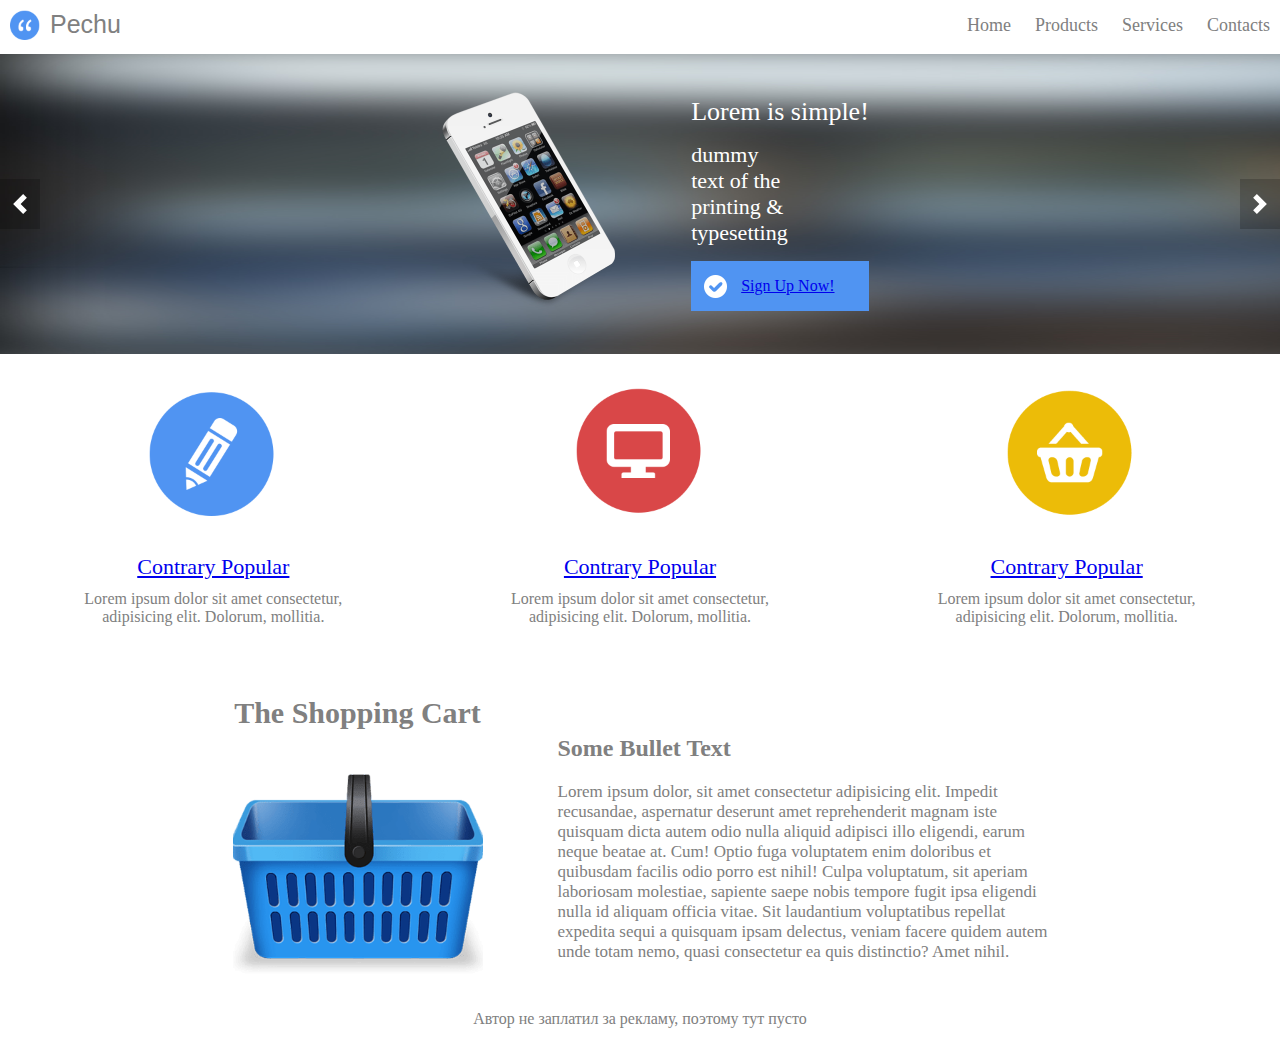
<file: index.html>
<!DOCTYPE html>
<html lang="ru">

<head>
    <meta charset="UTF-8">
    <meta http-equiv="X-UA-Compatible" content="IE=edge">
    <meta name="viewport" content="width=device-width, initial-scale=1.0">
    <link rel="stylesheet" type="text/css" href="./css/style.css">
    <link rel="stylesheet" type="text/css" href="./css/slider.css">


    <title>Макет</title>
</head>

<body>

    <script type="text/javascript">
        function setDisplay(display) {
            for (let i = 0; i < document.getElementsByClassName('adaptive_menu_items')[0].getElementsByClassName('adaptive_menu_item').length; i++) {
                document.getElementsByClassName('adaptive_menu_items')[0].getElementsByClassName('adaptive_menu_item')[i].style.display = display;
            }
        }

        window.onload = function() {
            document.getElementById('adaptive_header_image').onclick = function() {
                if (document.getElementsByClassName('adaptive_menu_items')[0].getElementsByClassName('adaptive_menu_item')[0].style.display == 'none') {
                    setDisplay('flex');
                } else setDisplay('none');

            }
        }
    </script>
    <header>
        <div class="header_content">
            <div class="header_logo">
                <img src="./img/header_logo.png">
                <span class="header_logo_text"> Pechu </span>
            </div>


            <nav class="header_nav">
                <a href="/home"> Home</a>
                <a href="/products"> Products</a>
                <a href="/services"> Services</a>
                <a href="/contacts"> Contacts</a>
            </nav>

            <img src="./img/menu.png" width="50" height="50" style="margin-right: 5px;" id="adaptive_header_image">




        </div>

    </header>

    <div class="header_menu">
        <div class="adaptive_menu_items">
            <div class="adaptive_menu_item">
                <a href="/home"> Home</a>
            </div>
            <div class="adaptive_menu_item">
                <a href="/products"> Products</a>
            </div>
            <div class="adaptive_menu_item">
                <a href="/services"> Services</a>
            </div>
            <div class="adaptive_menu_item">
                <a href="/contacts"> Contacts</a>
            </div>
        </div>
    </div>



    <div class="container">
        <div class="slider" data-slider="chiefslider" data-infinite="false" data-autoplay="false">

            <div class="slider__container">
                <div class="slider__wrapper">
                    <div class="slider__items">
                        <div class="slider__item">
                            <div class="slider__item-container">
                                <div class="slider__item-content">
                                    <div class="myslider">
                                        <img src="./img/slider_bg.jpg">

                                        <div class="slider_content">
                                            <img src="./img/phone1.png" class="phone_img">

                                            <div class="slider_data">
                                                <div class="slider_head">
                                                    Lorem is simple!
                                                </div>

                                                <div class="slider_text">
                                                    dummy text of the printing & typesetting
                                                </div>

                                                <a href="#" class="slider_button">
                                                    <img src="./img/success_button.png">
                                                    <span> 
                                                        Sign Up Now!
                                                    </span>
                                                </a>
                                            </div>
                                        </div>
                                    </div>
                                </div>
                            </div>
                        </div>
                        <div class="slider__item">
                            <div class="slider__item-container">
                                <div class="slider__item-content">
                                    <div class="myslider">
                                        <img src="./img/slider_bg.jpg">

                                        <div class="slider_content">
                                            <img src="./img/phone1.png" class="phone_img">

                                            <div class="slider_data">
                                                <div class="slider_head">
                                                    Lorem is simple!
                                                </div>

                                                <div class="slider_text">
                                                    dummy text of the printing & typesetting
                                                </div>

                                                <a href="#" class="slider_button">
                                                    <img src="./img/success_button.png">
                                                    <span> 
                                                        Sign Up Now!
                                                    </span>
                                                </a>
                                            </div>
                                        </div>
                                    </div>
                                </div>
                            </div>
                        </div>
                        <div class="slider__item">
                            <div class="slider__item-container">
                                <div class="slider__item-content">
                                    <div class="myslider">
                                        <img src="./img/slider_bg.jpg">

                                        <div class="slider_content">
                                            <img src="./img/phone1.png" class="phone_img">

                                            <div class="slider_data">
                                                <div class="slider_head">
                                                    Lorem is simple!
                                                </div>

                                                <div class="slider_text">
                                                    dummy text of the printing & typesetting
                                                </div>

                                                <a href="#" class="slider_button">
                                                    <img src="./img/success_button.png">
                                                    <span> 
                                                        Sign Up Now!
                                                    </span>
                                                </a>
                                            </div>
                                        </div>
                                    </div>
                                </div>
                            </div>
                        </div>
                    </div>
                </div>
            </div>

            <a href="#" class="slider__control" data-slide="prev"></a>
            <a href="#" class="slider__control" data-slide="next"></a>
        </div>

    </div>


    <div class="items">
        <div class="item_group">
            <div class="item">
                <img src="./img/elem1.png">
                <div class="adaptive">
                    <span class="item_logo">
                <a href="#"> Contrary Popular </a>
            </span>

                    <span class="item_text"> 
                Lorem ipsum dolor sit amet consectetur, adipisicing elit. Dolorum, mollitia.
            </span>
                </div>
            </div>

            <div class="item">
                <img src="./img/elem2.png">
                <div class="adaptive">
                    <span class="item_logo">
                        <a href="#"> Contrary Popular </a>
                    </span>

                    <span class="item_text"> 
                        Lorem ipsum dolor sit amet consectetur, adipisicing elit. Dolorum, mollitia.
                    </span>
                </div>
            </div>

            <div class="item">
                <img src="./img/elem3.png">
                <div class="adaptive">
                    <span class="item_logo">
                        <a href="#"> Contrary Popular </a>
                    </span>

                    <span class="item_text"> 
                        Lorem ipsum dolor sit amet consectetur, adipisicing elit. Dolorum, mollitia.
                    </span>
                </div>
            </div>
        </div>

    </div>

    <div class="cart">
        <div class="cart_img">
            <h1>
                The Shopping Cart
            </h1>
            <img src="./img/cart.png" width="250" height="250">
        </div>

        <div class="cart_text">
            <h2> Some Bullet Text </h2>
            <span>
                    Lorem ipsum dolor, sit amet consectetur adipisicing elit. Impedit recusandae, aspernatur deserunt amet reprehenderit magnam iste quisquam dicta autem odio nulla aliquid adipisci illo eligendi, earum neque beatae at. Cum!
                    Optio fuga voluptatem enim doloribus et quibusdam facilis odio porro est nihil! Culpa voluptatum, sit aperiam laboriosam molestiae, sapiente saepe nobis tempore fugit ipsa eligendi nulla id aliquam officia vitae.
                    Sit laudantium voluptatibus repellat expedita sequi a quisquam ipsam delectus, veniam facere quidem autem unde totam nemo, quasi consectetur ea quis distinctio? Amet nihil.
                </span>
        </div>

    </div>
    </div>

    <footer>
        Автор не заплатил за рекламу, поэтому тут пусто


    </footer>



    <script src="./js/slider.js" type="text/javascript"></script>

    <script>
        const $slider = document.querySelector('[data-slider="chiefslider"]');
        const slider = new ChiefSlider($slider, {
            loop: false
        });
    </script>
</body>

</html>
</file>
<file: css/style.css>
body {
    /*  width: 100%;*/
    margin: 0;
    padding: 0;
    width: 100%;
    overflow-x: hidden;
}

header {
    display: flex;
}

footer {
    margin-top: 10px;
    margin-bottom: 10px;
    display: flex;
    justify-content: center;
    color: grey;
}

.adaptive {
    display: flex;
    flex-direction: column;
}

.adaptive_menu_item {
    display: none;
    margin: 10px;
    text-align: center;
}

.header_menu,
#adaptive_header_image {
    display: none;
    cursor: pointer;
}

.header_menu {
    justify-content: center;
}

.header_content {
    flex-basis: 1280px;
    margin-left: auto;
    margin-right: auto;
}

.header_logo {
    display: inline-flex;
}

.header_logo>img {
    display: inline;
    text-align: center;
    width: 50px;
    height: 50px;
    float: left;
    vertical-align: middle;
}

.header_logo_text {
    color: grey;
    text-decoration: none;
    float: left;
    margin-top: 10px;
    font-size: 25px;
    font-family: 'Franklin Gothic Medium', 'Arial Narrow', Arial, sans-serif;
}

.header_nav {
    margin-top: 15px;
    height: 35px;
    float: right;
}

.header_nav>a {
    margin-left: 10px;
    margin-right: 10px;
    font-size: 18px;
}

.header_nav>a:visited,
.header_nav>a:link {
    text-decoration: none;
    color: grey;
}

.header_nav>a:hover {
    border-bottom: 2px solid rgb(73, 73, 219);
}

.myslider {
    margin-top: 0;
    padding-top: 0;
    display: flex;
    width: 100%;
    max-height: 325px;
}

.myslider>img {
    margin-top: 0;
    padding-top: 0;
    position: absolute;
    height: 300px;
    width: 150%;
    z-index: 1;
}

.slider_content {
    display: flex;
    width: 100%;
    justify-content: center;
    z-index: 2;
}

.slider_data {
    display: flex;
    flex-direction: column;
    justify-content: center;
}

.slider_head,
.slider_text {
    display: flex;
    flex-wrap: wrap;
    flex-direction: column;
    color: white;
}

.slider_head {
    /* max-width: 175px;*/
    font-size: 26px;
}

.slider_text {
    margin-top: 15px;
    margin-bottom: 15px;
    max-width: 100px;
    text-overflow: ellipsis;
    font-size: 22px;
}

.slider_button {
    display: flex;
    flex-wrap: wrap;
    flex-direction: row;
    align-items: center;
    background-color: rgb(80, 148, 242);
}

.slider_button>span {
    text-decoration: none;
}

.phone_img {
    height: 300px;
    z-index: 2;
    margin-right: 30px;
}

.slider__control {
    z-index: 3;
}

.items {
    display: flex;
}

.item_group {
    display: flex;
    flex-basis: 1280px;
    margin-left: auto;
    margin-right: auto;
}

.item {
    display: flex;
    margin-left: auto;
    margin-right: auto;
    align-items: center;
    justify-content: center;
    flex-wrap: wrap;
    flex-direction: column;
    max-width: 300px;
}

.item>img {
    width: 200px;
    height: 200px;
    display: flex;
}

.item_text {
    margin-top: 10px;
    text-align: center;
    font-size: 16px;
    color: grey;
}

.item_logo {
    font-size: 22px;
    text-align: center;
}

.item_pic {
    display: flex;
}

.cart {
    flex-basis: 1280px;
    display: flex;
    margin-left: auto;
    margin-right: auto;
    justify-content: center;
    margin-top: 50px;
}

.cart_img {
    display: flex;
    flex-direction: column;
    align-items: center;
    margin-right: 100px;
}

.cart_text {
    display: flex;
    flex-direction: column;
    max-width: 500px;
}

.cart_img>h1,
.cart_text {
    color: grey;
}

.cart_text {
    display: flex;
    align-self: center;
}

.cart_text>span {
    font-size: 17px;
}

@media screen and (max-width:1280px) {
    .cart_img {
        margin-right: 75px;
        margin-left: 10px;
    }
    .cart_img>h1 {
        font-size: 30px;
    }
}

@media screen and (max-width:640px) {
    .adaptive {
        flex-direction: column;
    }
    .header_content {
        display: flex;
    }
    .myslider>img {
        position: absolute;
        height: 230px;
    }
    .slider_head {
        font-size: 20px;
    }
    .slider_text {
        font-size: 18px;
    }
    .phone_img {
        height: 230px;
        width: 160px;
        margin-right: 0;
    }
    .slider__indicators {
        bottom: none;
    }
    .item_group {
        flex-direction: column;
    }
    .item {
        flex-wrap: unset;
        max-width: unset;
    }
    .item>img {
        width: 100px;
        height: 100px;
    }
    .item_logo {
        font-size: 16px;
    }
    .item_text {
        font-size: 14px;
        text-align: unset;
    }
    .item,
    .item>img {
        display: flex;
        flex-direction: row;
    }
    .item_logo,
    .item_text {
        display: flex;
        flex-direction: column;
        text-align: left;
    }
    .cart {
        flex-direction: column;
        justify-items: center;
        margin-top: unset;
    }
    .cart_img {
        margin-right: unset;
    }
    .cart_text {
        max-width: 80%;
    }
    .header_content {
        flex-basis: 100%;
    }
    .header_nav {
        visibility: hidden;
    }
    .header_menu {
        display: flex;
    }
    .adaptive_menu_item {
        flex-direction: column;
    }
    #adaptive_header_image {
        display: flex;
        align-items: flex-end;
    }
}
</file>
<file: css/slider.css>
/*!
* sliderByItchief
*   on site: https://itchief.ru/javascript/slider-on-css-and-javascript
*   on github: https://github.com/itchief/SliderByItchief
*
* Copyright 2018-2020 Alexander Maltsev
* Licensed under MIT (https://github.com/itchief/SliderByItchief/blob/main/LICENSE)
*/

.slider {
    position: relative;
}

.slider__container {
    overflow: hidden;
}

.slider__wrapper {
    /*overflow: hidden;*/
}

.slider__items {
    display: flex;
    transition: transform 0.5s ease;
}

.slider_disable-transition {
    transition: none;
}

.slider__item {
    flex: 0 0 100%;
    max-width: 100%;
    user-select: none;
}


/* кнопки влево и вправо */

.slider__control {
    position: absolute;
    top: 50%;
    display: flex;
    align-items: center;
    justify-content: center;
    width: 40px;
    color: #fff;
    text-align: center;
    height: 50px;
    transform: translateY(-50%);
    background: rgba(0, 0, 0, 0.2);
}

.slider__control_hide {
    display: none;
}

.slider__control[data-slide='prev'] {
    left: 0;
}

.slider__control[data-slide='next'] {
    right: 0;
}

.slider__control:hover,
.slider__control:focus {
    color: #fff;
    text-decoration: none;
    outline: 0;
    background: rgba(0, 0, 0, 0.3);
}

.slider__control::before {
    content: '';
    display: inline-block;
    width: 20px;
    height: 20px;
    background: transparent no-repeat center center;
    background-size: 100% 100%;
}

.slider__control[data-slide='prev']::before {
    background-image: url("data:image/svg+xml;charset=utf8,%3Csvg xmlns='http://www.w3.org/2000/svg' fill='%23fff' viewBox='0 0 8 8'%3E%3Cpath d='M5.25 0l-4 4 4 4 1.5-1.5-2.5-2.5 2.5-2.5-1.5-1.5z'/%3E%3C/svg%3E");
}

.slider__control[data-slide='next']::before {
    background-image: url("data:image/svg+xml;charset=utf8,%3Csvg xmlns='http://www.w3.org/2000/svg' fill='%23fff' viewBox='0 0 8 8'%3E%3Cpath d='M2.75 0l-1.5 1.5 2.5 2.5-2.5 2.5 1.5 1.5 4-4-4-4z'/%3E%3C/svg%3E");
}


/* индикаторы */

.slider__indicators {
    position: absolute;
    right: 0;
    left: 0;
    z-index: 15;
    display: flex;
    justify-content: center;
    padding-left: 0;
    margin-right: 15%;
    margin-left: 15%;
    list-style: none;
    margin-top: 0;
    margin-bottom: 0;
}

.slider__indicators li {
    box-sizing: content-box;
    flex: 0 1 auto;
    width: 30px;
    height: 5px;
    margin-right: 3px;
    margin-left: 3px;
    text-indent: -999px;
    cursor: pointer;
    background-color: rgba(255, 255, 255, 0.5);
    background-clip: padding-box;
    border-top: 15px solid transparent;
    border-bottom: 15px solid transparent;
}

.slider__indicators li.active {
    background-color: rgba(255, 255, 255, 0.9);
}
</file>
